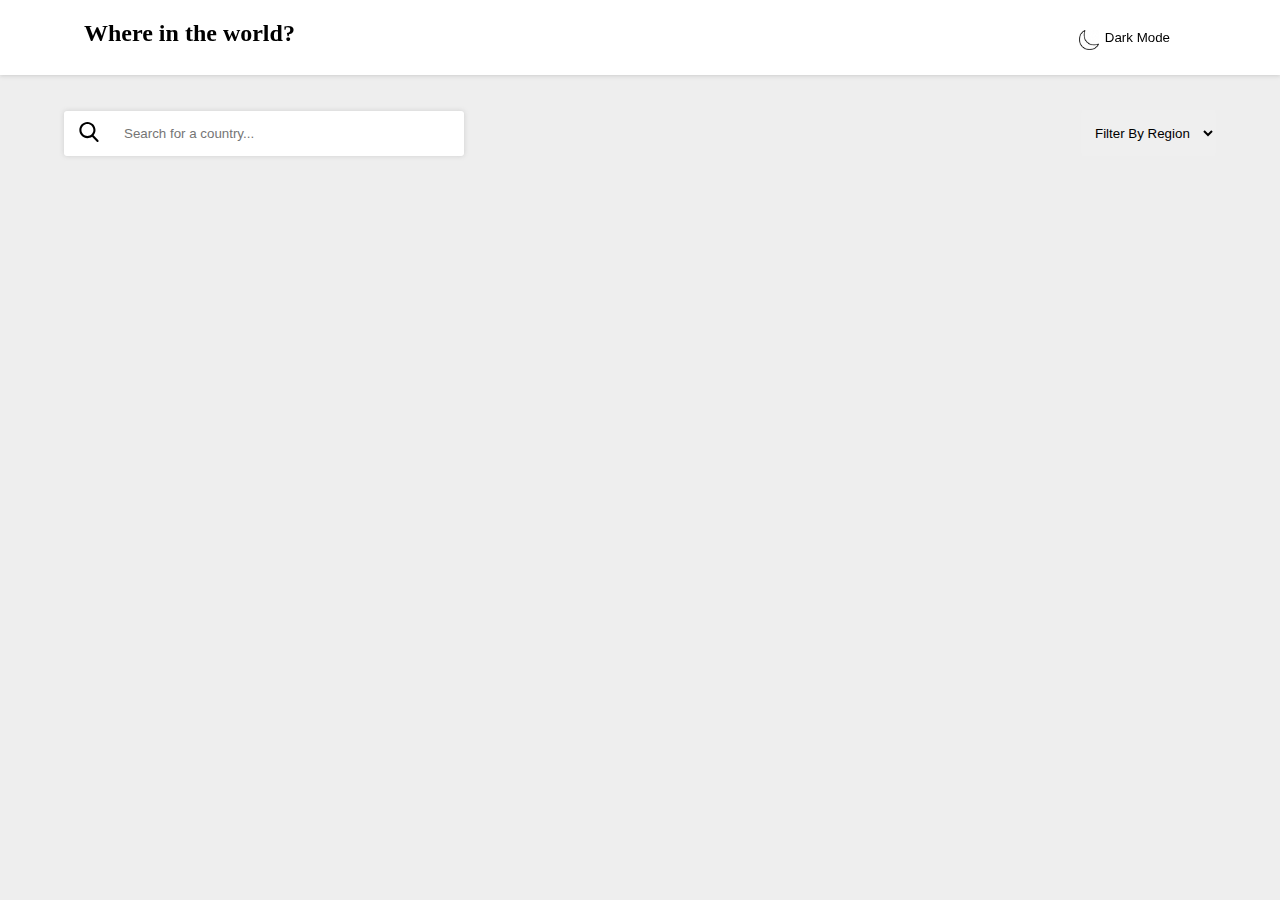
<file: index.html>
<!DOCTYPE html>
<html lang="en">
<head>
    <meta charset="UTF-8">
    <meta http-equiv="X-UA-Compatible" content="IE=edge">
    <meta name="viewport" content="width=device-width, initial-scale=1.0">
    <title>Document</title>
    <link rel="stylesheet" href="rest-countries-api-with-color-theme-switcher-master/css/style.css">
</head>
<body>
    <nav>
        <div class="container">
        <h2>Where in the world?</h2>
        <div class="con">
        <button id="mod">Dark Mode</button>
        <div class="bulan" for="mod"></div> 
        </div>
        </div>
    </nav>
    <div class="container">
        <form autocomplete="off">
            <div class="left">
            <input type="text" class="keyword" placeholder="Search for a country...">
            <button type="submit">
                <img src="rest-countries-api-with-color-theme-switcher-master/images/search.svg" alt="" srcset="" width="20">
            </button>
            </div>
            <select name="filter" id="filter">
                <option value="" disabled selected hidden autocomplete="off">Filter By Region</option>
                <option value="Africa">Africa</option>
                <option value="Americas">Americas</option>
                <option value="Asia">Asia</option>
                <option value="Europe">Europe</option>
                <option value="Oceania">Oceania</option>
            </select>
        </form>
        <div class="card-con"></div>
    </div>
    <script src="rest-countries-api-with-color-theme-switcher-master/js/script.js"></script>
</body>
</html>
</file>
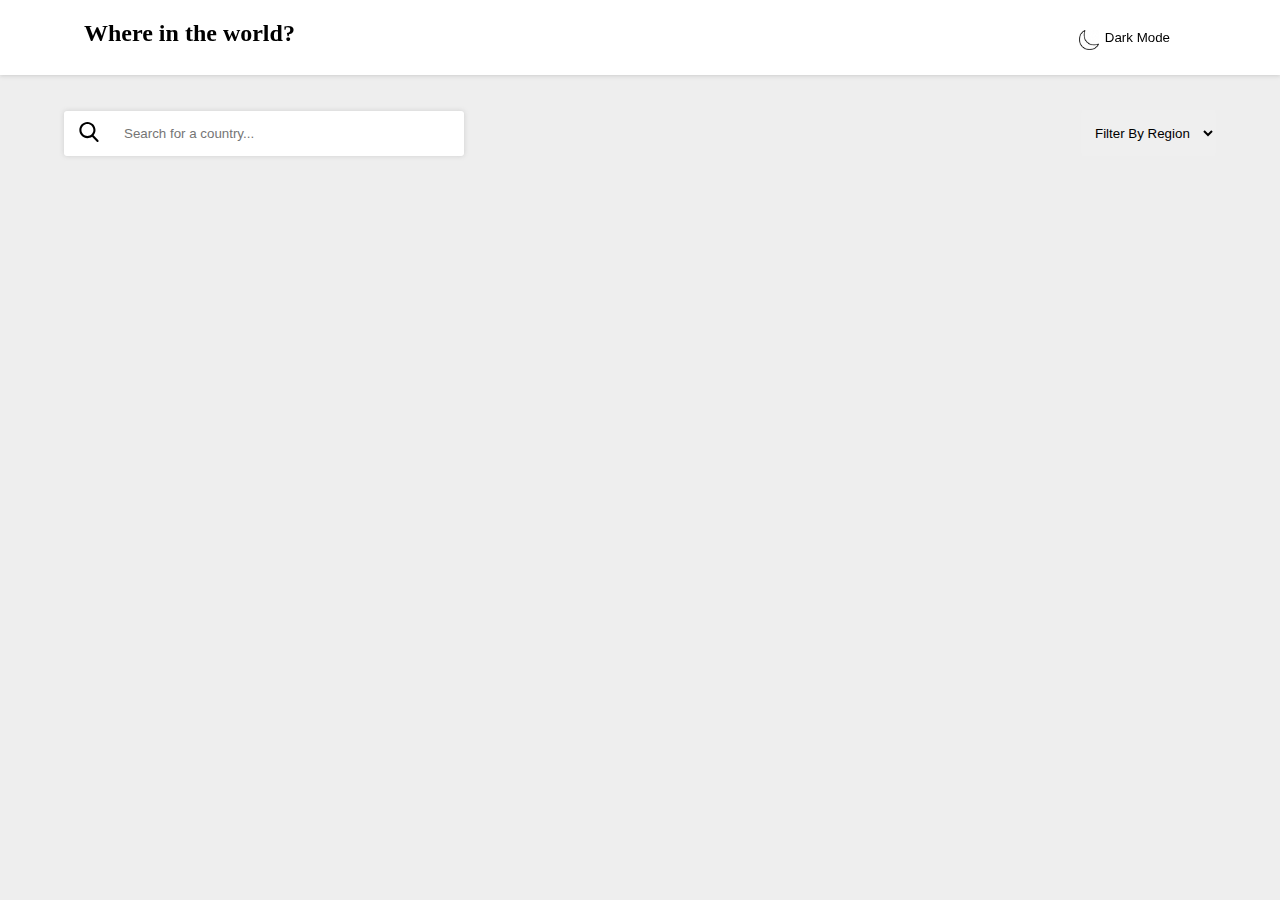
<file: rest-countries-api-with-color-theme-switcher-master/index.html>
<!DOCTYPE html>
<html lang="en">
<head>
    <meta charset="UTF-8">
    <meta http-equiv="X-UA-Compatible" content="IE=edge">
    <meta name="viewport" content="width=device-width, initial-scale=1.0">
    <title>Document</title>
    <link rel="stylesheet" href="css/style.css">
</head>
<body>
    <nav>
        <div class="container">
        <h2>Where in the world?</h2>
        <div class="con">
        <button id="mod">Dark Mode</button>
        <div class="bulan" for="mod"></div> 
        </div>
        </div>
    </nav>
    <div class="container">
        <form autocomplete="off">
            <div class="left">
            <input type="text" class="keyword" placeholder="Search for a country...">
            <button type="submit">
                <img src="images/search.svg" alt="" srcset="" width="20">
            </button>
            </div>
            <select name="filter" id="filter">
                <option value="" disabled selected hidden autocomplete="off">Filter By Region</option>
                <option value="Africa">Africa</option>
                <option value="Americas">Americas</option>
                <option value="Asia">Asia</option>
                <option value="Europe">Europe</option>
                <option value="Oceania">Oceania</option>
            </select>
        </form>
        <div class="card-con"></div>
    </div>
    <script src="js/script.js"></script>
</body>
</html>
</file>
<file: rest-countries-api-with-color-theme-switcher-master/css/style.css>
*{
    margin: 0;
    padding: 0;
    box-sizing: border-box;
}
body{
    background-color: #eee;
}
.container{
    width: 90%;
    margin: auto;
}
.card-con{
    display: grid;
    grid-template-columns: 20% 20% 20% 20%;
    grid-template-rows: auto;
    justify-content: space-between;
    /* align-items:stretch; */
    /* margin-top: 60px; */
    gap: 70px;
}
.card{

    border-radius: 5px;
    overflow: hidden;
    background: #fff;
}
.content{
    padding: 20px 10px 30px 10px;
    display: flex;
    flex-direction: column;
    /* border-top: 1px solid grey; */
}
.card-val img{
    width: 100%;
    object-fit: center;
    /* height: 150px; */
}
.bold,.name{
    font-weight: 600;
}
.name{
    font-size: 1.2em;
    margin-bottom: 10px;
}
.population,.region,.capital{
    font-size: 0.9em;
    font-weight: 500;
    line-height: 20px;
}
.fixed{
    position: fixed;
    top: 68px;
    left: 0;
    right: 0;
    bottom: 0;
    background: hsl(0, 0%, 98%);
    display: none;
    /* padding: ; */
}
.tampil{
    display: block;
}
.tutup{
    position: relative;
    z-index: 9;
    margin: 60px 0;
    padding: 5px 30px;
}
nav{
    position: fixed;
    width: 100%;
    z-index: 9999;
    display: flex;
    background: white;
    box-shadow: 0 1px 4px hsla(0, 0%, 52%,.3);
    top: 0;
}
nav .container{
    display: flex;
    justify-content: space-between;
    padding: 20px;
}
.val{
    display: flex;
    /* align-items: center; */
    justify-content: space-between;
}
.center:nth-child(2){
    width: 52%;

}
.fixed .name{
    line-height: 80px;
    font-size: 2em;
}
.kiri{
    width: 50%;
}
.kanan{
    width: 50%;
}
.fl{
    display: flex;
}
.kiri,.kanan{
    display: flex;
    flex-direction: column;
    position: relative;
}
.kiri span,.kanan span{
    margin-bottom: 10px;
}
.fixed .borders{
    /* border: 1px solid black; */
    position: absolute;
    bottom: -200px;
    width: 200%;
    display: flex;
}
.kon{
    display: grid;
    grid-template-columns: 110px 110px 110px;
    grid-template-rows: 40px 40px 40px;
    /* border: 1px solid red; */
}
.borders .bold{
    width: 30%;
    /* border: 1px solid yellowgreen; */
    
}
.border{
    padding: 5px 20px;
    background-color: hsl(0, 0%, 98%);
    margin-right: 10px;
    border-radius: 2px;
    box-shadow: 0 0 5px hsla(207, 26%, 17%,.5);
    cursor: pointer;
        overflow: hidden;
        display: inline-block;
        text-overflow: ellipsis;
        white-space: nowrap;
          /* width:100px; */
}
/* .border:nth-child(2){
    margin-left: 15px;
} */
form{
    margin-top: 110px;
    display: flex;
    /* border: 1px solid black; */
    justify-content: space-between;
    position: relative;
    align-items: center;
    margin-bottom: 40px;
}
.bendera{
    max-height: 350px;
}
.left{
    display: flex;
    align-items: center;
}
.left button{
    position: absolute;
    left: 15px;
    background: transparent;
    border: none;
    cursor: pointer;
}
.left input{
    border: none;
    width: 400px;
    padding: 15px 30px 15px 60px;
    border-radius: 3px;
    box-shadow: 0 0 5px hsla(0, 0%, 52%,.3);
}
select{
    padding: 10px;
    height: 46px;
    border: none;
    outline: none;
    border-radius: 3px;
}
nav button,.tutup{
    display: flex;
    align-items: center;
    background: transparent;
    border: none;
}
.tutup .panah{
    width: 20px;
    margin-right: 10px;
}
.con .bulan{
    background: url('../images/moon.png');
    width: 20px;
    height: 20px;
    margin-right: 10px;
    background-size: cover;
    position: absolute;
    top: 10px;
    left: 0;
}
.con{
    position: relative;
}
.gelap{
    background: hsl(209, 23%, 22%);
    color: hsl(0, 0%, 100%);
}
.darkMode .card{
    background: hsl(209, 23%, 22%);
    color: white;
}
.darkMode .fixed,.darkMode .border{
    background: hsl(209, 23%, 22%);
}
.darkMode .fixed .tutup{
    color: white;
}
.dark .bulan{
    mask: url('../images/moon.svg');
    mask-size: cover;
    background: hsl(0, 0%, 100%);;
}
.dark button{
    color: hsl(0, 0%, 100%);
}
.bulan{
    cursor: pointer;
}
.tutup{
    box-shadow: 0 0 4px hsl(207, 26%, 17%);
}
button{
    cursor: pointer;
}

select option {
    margin-right: 60px;
}
.darkMode{
    background: hsl(207, 26%, 17%);
}
nav .con{
    /* border: 1px solid red; */
    padding: 10px 26px;
}
.panah{
    mask: url('../images/left-arrow.svg');
    mask-size: cover;
    height: 15px;
    mask-position: center;
    background: black;
    
}
.darkMode .panah{
    background: white;
}
</file>
